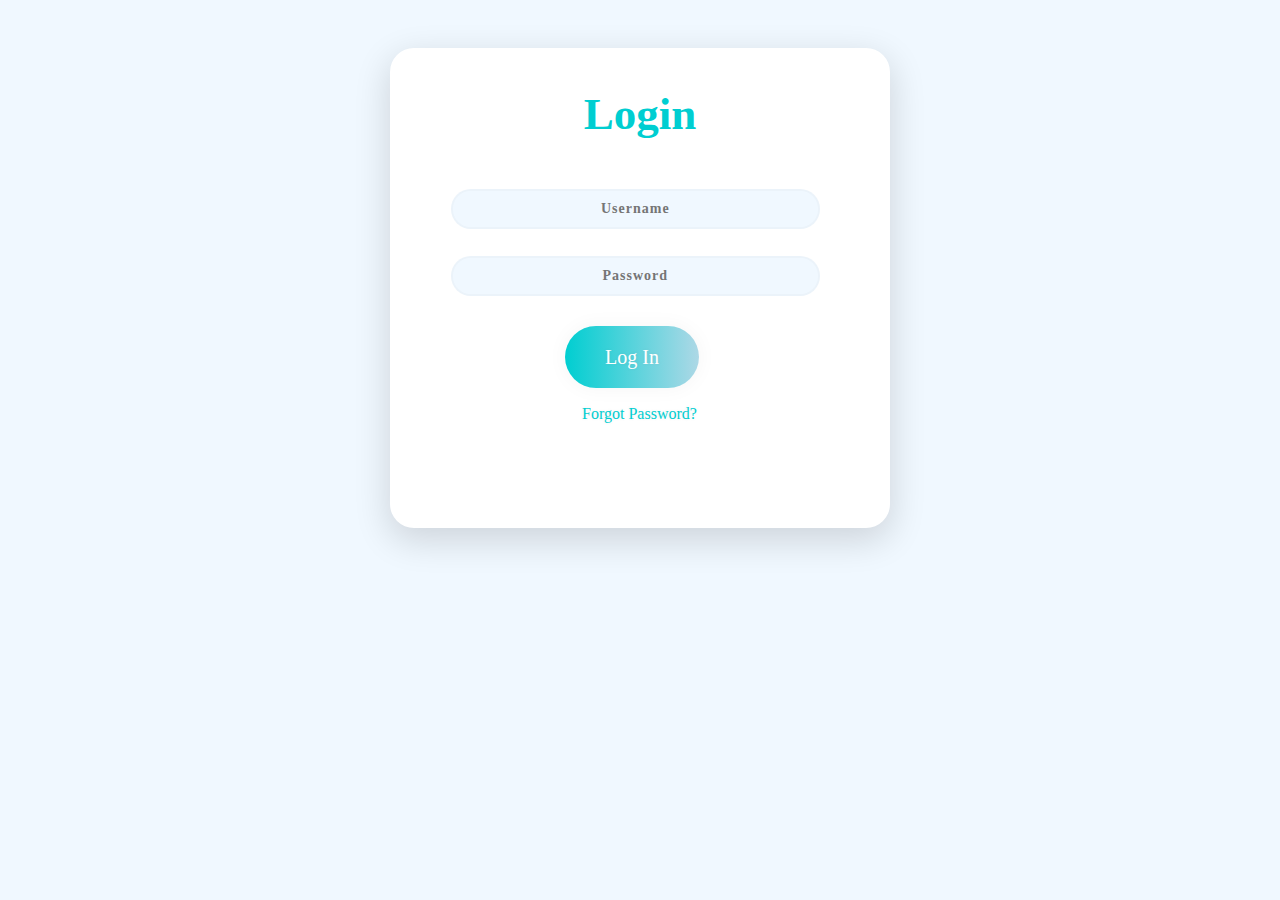
<file: login.html>
<!DOCTYPE html>
<html lang="en">
<head>
    <meta charset="UTF-8">
    <meta http-equiv="X-UA-Compatible" content="IE=edge">
    <meta name="viewport" content="width=device-width, initial-scale=1.0">
    <title>Login Page</title>
    <link rel="stylesheet" href="login.css">
</head>
<body>
    <div class="login">
        <p class="log" align="center">Login</p>
        <form class="form" action="">
          <input class="name" type="text" align="center" placeholder="Username" required>
          <input class="pass" type="password" align="center" placeholder="Password" required>
          <a class="submit" align="center">Log In</a>
          <p class="forgot" align="center"><a href="#">Forgot Password?</p>   
        </form>   
    </div>
</body>
</html>
</file>
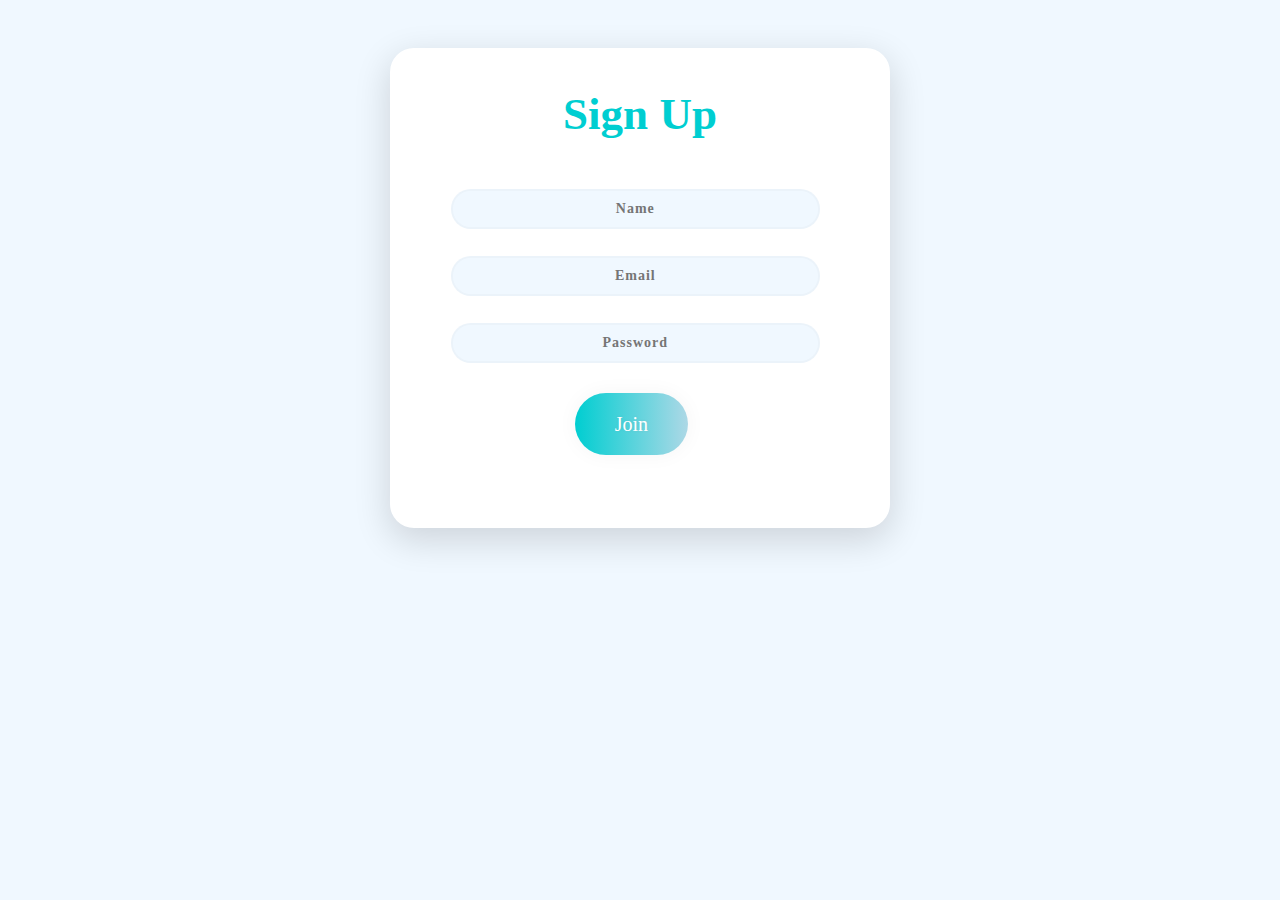
<file: SignUp.html>
<!DOCTYPE html>
<html lang="en">
<head>
    <meta charset="UTF-8">
    <meta http-equiv="X-UA-Compatible" content="IE=edge">
    <meta name="viewport" content="width=device-width, initial-scale=1.0">
    <title>Login Page</title>
    <link rel="stylesheet" href="SignUp.css">
</head>
<body>
    <div class="signup">
        <p class="sign" align="center" action="">Sign Up</p>
        <form class="form">
          <input class="name" type="text" align="center" placeholder="Name" required>
          <input class="email" type="password" align="center" placeholder="Email" required>
          <input class="pass" type="password" align="center" placeholder="Password">
          <a class="submit" align="center">Join</a>
        </form>   
    </div>
</body>
</html>
</file>
<file: login.css>
body {
    background-color:aliceblue;
    font-family: 'Akaya Telivigala', cursive;
}

.login {
    background-color: #FFFFFF;
    width: 500px;
    height: 470px;
    margin: 3em auto;
    border-radius: 1.5em;
    padding-bottom:10px;
    box-shadow: 0px 11px 35px 2px rgba(0, 0, 0, 0.14);
}

.log {
    padding-top: 40px;
    color:darkturquoise;
    font-family: 'Akaya Telivigala', cursive;
    font-weight: bold;
    font-size: 45px;
}

.name{
width: 76%;
color: rgb(38, 50, 56);
font-weight: 700;
font-size: 14px;
letter-spacing: 1px;
background:aliceblue;
padding: 10px 20px;
border: none;
border-radius: 20px;
outline: none;
box-sizing: border-box;
border: 2px solid rgba(0, 0, 0, 0.02);
margin-left: 46px;
text-align: center;
margin-bottom: 27px;
font-family: 'Akaya Telivigala', cursive;
}

.form {
    padding-top: 4px;
    padding-left:15px;
}

.pass {
        width: 76%;
color: rgb(38, 50, 56);
font-weight: 700;
font-size: 14px;
letter-spacing: 1px;
background:aliceblue;
padding: 10px 20px;
border: none;
border-radius: 20px;
outline: none;
box-sizing: border-box;
border: 2px solid rgba(0, 0, 0, 0.02);
margin-left: 46px;
text-align: center;
margin-bottom: 27px;
font-family: 'Akaya Telivigala', cursive;
margin-bottom: 50px;
}

.name:focus, .pass:focus {
    border: 2px solid rgba(0, 0, 0, 0.18) !important;
}

.submit {
    cursor: pointer;
    border-radius: 5em;
    color: #fff;
    background: linear-gradient(to right,darkturquoise, lightblue);
    border: 0;
    padding-left: 40px;
    padding-right: 40px;
    padding-bottom: 20px;
    padding-top: 20px;
    font-family: 'Akaya Telivigala', cursive;
    margin-left: 33%;
    font-size: 20px;
    box-shadow: 0 0 20px 1px rgba(0, 0, 0, 0.04);
    margin-bottom: 30px;
}

.forgot {
    text-shadow: 0px 0px 3px rgba(117, 117, 117, 0.12);
    color:darkturquoise;
    padding-top: 20px;
    margin-left: -16px;
}

a {
    text-shadow: 0px 0px 3px rgba(117, 117, 117, 0.12);
    color:darkturquoise;
    text-decoration: none
}

/* Used to apply different styles for different media types */
@media (max-width: 600px) {
    .login {
        border-radius: 0px;
    }
}
</file>
<file: SignUp.css>
body {
    background-color:aliceblue;
    font-family: 'Akaya Telivigala', cursive;
}

.signup {
    background-color: #FFFFFF;
    width: 500px;
    height: 470px;
    margin: 3em auto;
    border-radius: 1.5em;
    padding-bottom:10px;
    box-shadow: 0px 11px 35px 2px rgba(0, 0, 0, 0.14);
}

.sign {
    padding-top: 40px;
    color:darkturquoise;
    font-family: 'Akaya Telivigala', cursive;
    font-weight: bold;
    font-size: 45px;
}

.name, .email{
width: 76%;
color: rgb(38, 50, 56);
font-weight: 700;
font-size: 14px;
letter-spacing: 1px;
background:aliceblue;
padding: 10px 20px;
border: none;
border-radius: 20px;
outline: none;
box-sizing: border-box;
border: 2px solid rgba(0, 0, 0, 0.02);
margin-left: 46px;
text-align: center;
margin-bottom: 27px;
font-family: 'Akaya Telivigala', cursive;
}

.form {
    padding-top: 4px;
    padding-left:15px;
}

.pass {
        width: 76%;
color: rgb(38, 50, 56);
font-weight: 700;
font-size: 14px;
letter-spacing: 1px;
background:aliceblue;
padding: 10px 20px;
border: none;
border-radius: 20px;
outline: none;
box-sizing: border-box;
border: 2px solid rgba(0, 0, 0, 0.02);
margin-left: 46px;
text-align: center;
margin-bottom: 27px;
font-family: 'Akaya Telivigala', cursive;
margin-bottom: 50px;
}

.name:focus, .pass:focus ,.email:focus {
    border: 2px solid rgba(0, 0, 0, 0.18) !important;
}

.submit {
    cursor: pointer;
    border-radius: 5em;
    color: #fff;
    background: linear-gradient(to right,darkturquoise, lightblue);
    border: 0;
    padding-left: 40px;
    padding-right: 40px;
    padding-bottom: 20px;
    padding-top: 20px;
    font-family: 'Akaya Telivigala', cursive;
    margin-left: 35%;
    font-size: 20px;
    box-shadow: 0 0 20px 1px rgba(0, 0, 0, 0.04);
    margin-bottom: 30px;
}


a {
    text-shadow: 0px 0px 3px rgba(117, 117, 117, 0.12);
    color:darkturquoise;
    text-decoration: none
}

/* Used to apply different styles for different media types */
@media (max-width: 600px) {
    .login {
        border-radius: 0px;
    }
}
</file>
